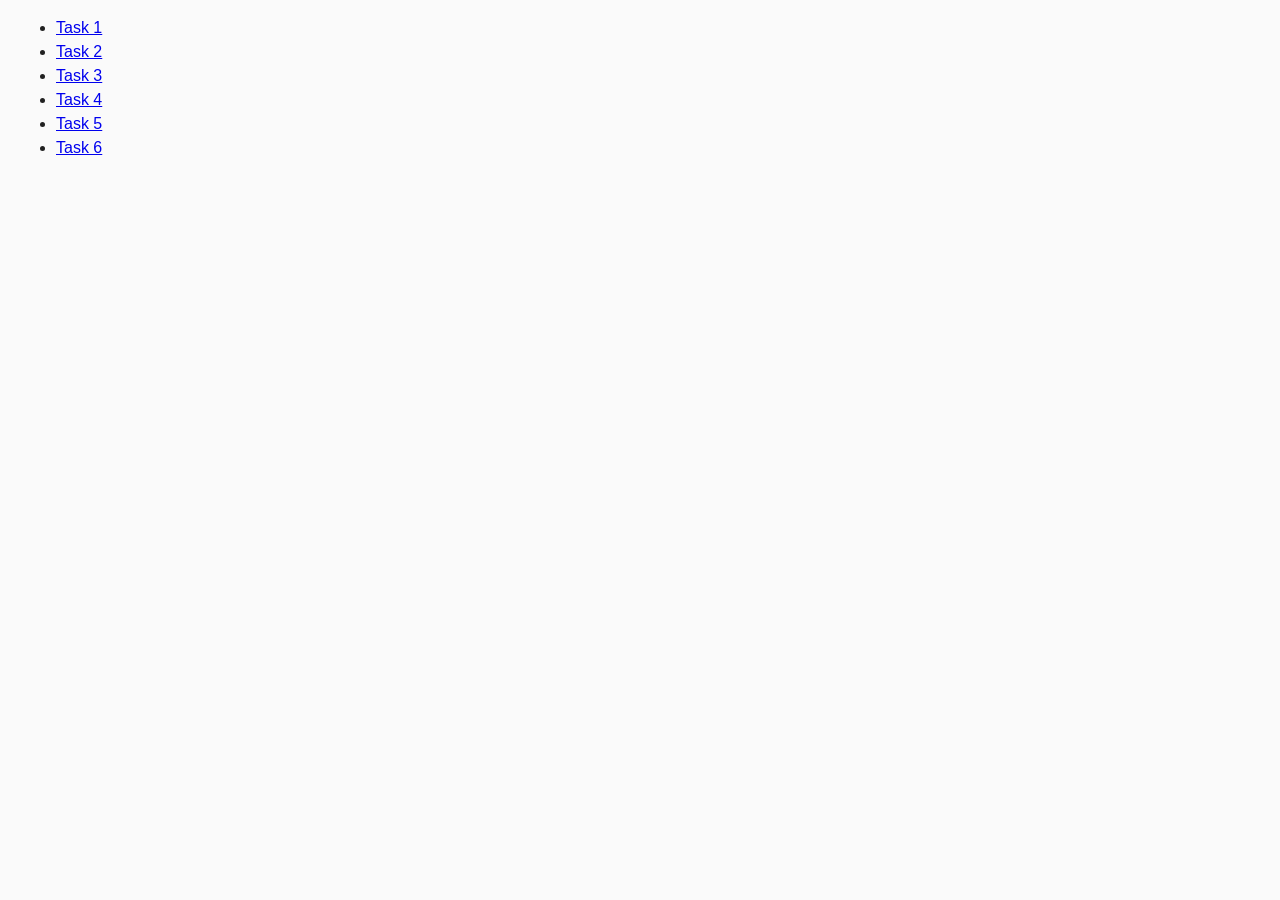
<file: index.html>
<!DOCTYPE html>
<html lang="en">

<head>
  <meta charset="UTF-8" />
  <meta http-equiv="X-UA-Compatible" content="IE=edge" />
  <meta name="viewport" content="width=device-width, initial-scale=1.0" />
  <title>Homework 7</title>
  <link rel="stylesheet" href="css/common.css" />
  <link rel="preconnect" href="https://fonts.googleapis.com">
  <link rel="preconnect" href="https://fonts.gstatic.com" crossorigin>
  <link
    href="https://fonts.googleapis.com/css2?family=Inter:wght@300;400;500&family=Montserrat:wght@400;500;600&display=swap"
    rel="stylesheet">
</head>

<body>
  <ul>
    <li><a href="task-1.html">Task 1</a></li>
    <li><a href="task-2.html">Task 2</a></li>
    <li><a href="task-3.html">Task 3</a></li>
    <li><a href="task-4.html">Task 4</a></li>
    <li><a href="task-5.html">Task 5</a></li>
    <li><a href="task-6.html">Task 6</a></li>
  </ul>
</body>

</html>
</file>
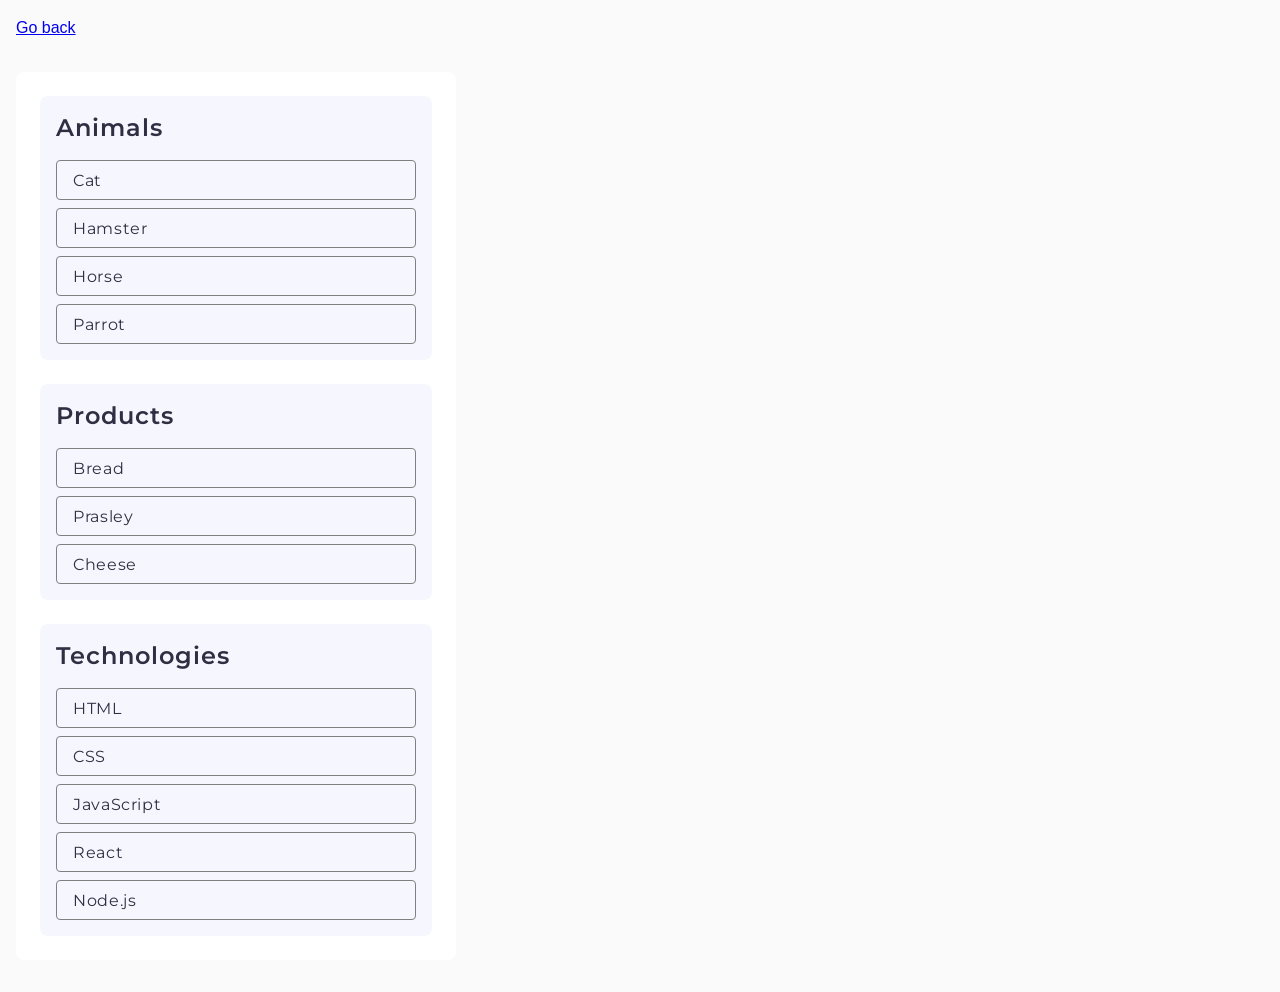
<file: task-1.html>
<!DOCTYPE html>
<html lang="en">

<head>
  <meta charset="UTF-8" />
  <meta http-equiv="X-UA-Compatible" content="IE=edge" />
  <meta name="viewport" content="width=device-width, initial-scale=1.0" />
  <title>Task 1</title>
  <link rel="stylesheet" href="css/common.css" />
  <link rel="preconnect" href="https://fonts.googleapis.com">
  <link rel="preconnect" href="https://fonts.gstatic.com" crossorigin>
  <link
    href="https://fonts.googleapis.com/css2?family=Inter:wght@300;400;500&family=Montserrat:wght@400;500;600&display=swap"
    rel="stylesheet">
</head>

<body>
  <p><a href="index.html">Go back</a></p>

  <ul id="categories">
    <li class="item">
      <h2 class="categories-heading">Animals</h2>

      <ul class="categories-list">
        <li>Cat</li>
        <li>Hamster</li>
        <li>Horse</li>
        <li>Parrot</li>
      </ul>
    </li>
    <li class="item">
      <h2 class="categories-heading">Products</h2>

      <ul class="categories-list">
        <li>Bread</li>
        <li>Prasley</li>
        <li>Cheese</li>
      </ul>
    </li>
    <li class="item">
      <h2 class="categories-heading">Technologies</h2>

      <ul class="categories-list">
        <li>HTML</li>
        <li>CSS</li>
        <li>JavaScript</li>
        <li>React</li>
        <li>Node.js</li>
      </ul>
    </li>
  </ul>

  <script src="./js/task-1.js" type="module"></script>
</body>

</html>
</file>
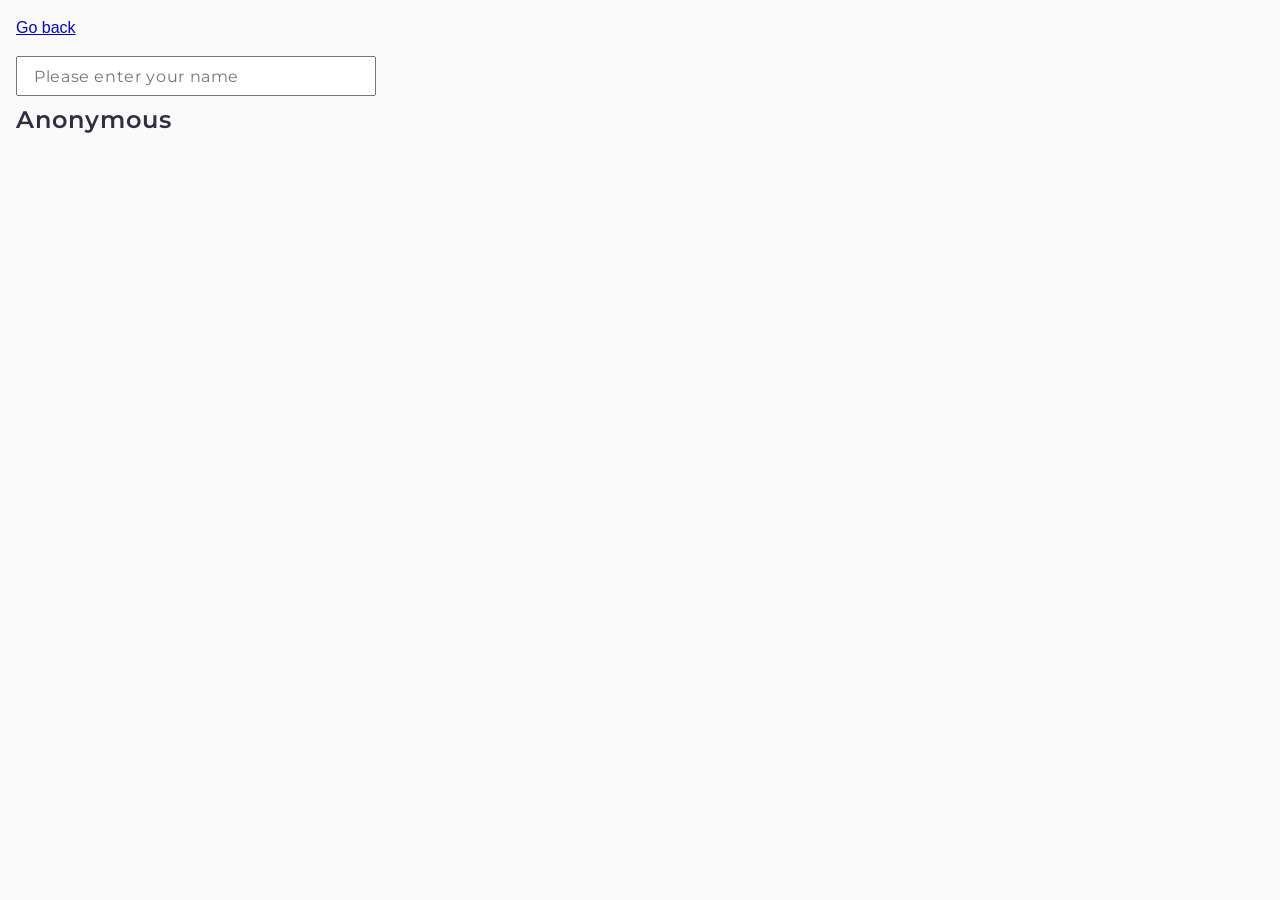
<file: task-3.html>
<!DOCTYPE html>
<html lang="en">

<head>
  <meta charset="UTF-8" />
  <meta http-equiv="X-UA-Compatible" content="IE=edge" />
  <meta name="viewport" content="width=device-width, initial-scale=1.0" />
  <title>Task 3</title>
  <link rel="stylesheet" href="css/common.css" />
  <link rel="preconnect" href="https://fonts.googleapis.com">
  <link rel="preconnect" href="https://fonts.gstatic.com" crossorigin>
  <link
    href="https://fonts.googleapis.com/css2?family=Inter:wght@300;400;500&family=Montserrat:wght@400;500;600&display=swap"
    rel="stylesheet">
</head>

<body>
  <p><a href="index.html">Go back</a></p>

  <input type="text" id="name-input" placeholder="Please enter your name" />
  <!-- <h1 class="categories-heading">Hello, <span id="name-output">Anonymous</span>!</h1> -->
  <!-- Убрал образец текста, который прилагался к верстке -->
  <h1 class="categories-heading"><span id="name-output">Anonymous</span></h1>
  <script src="./js/task-3.js" type="module"></script>
</body>

</html>
</file>
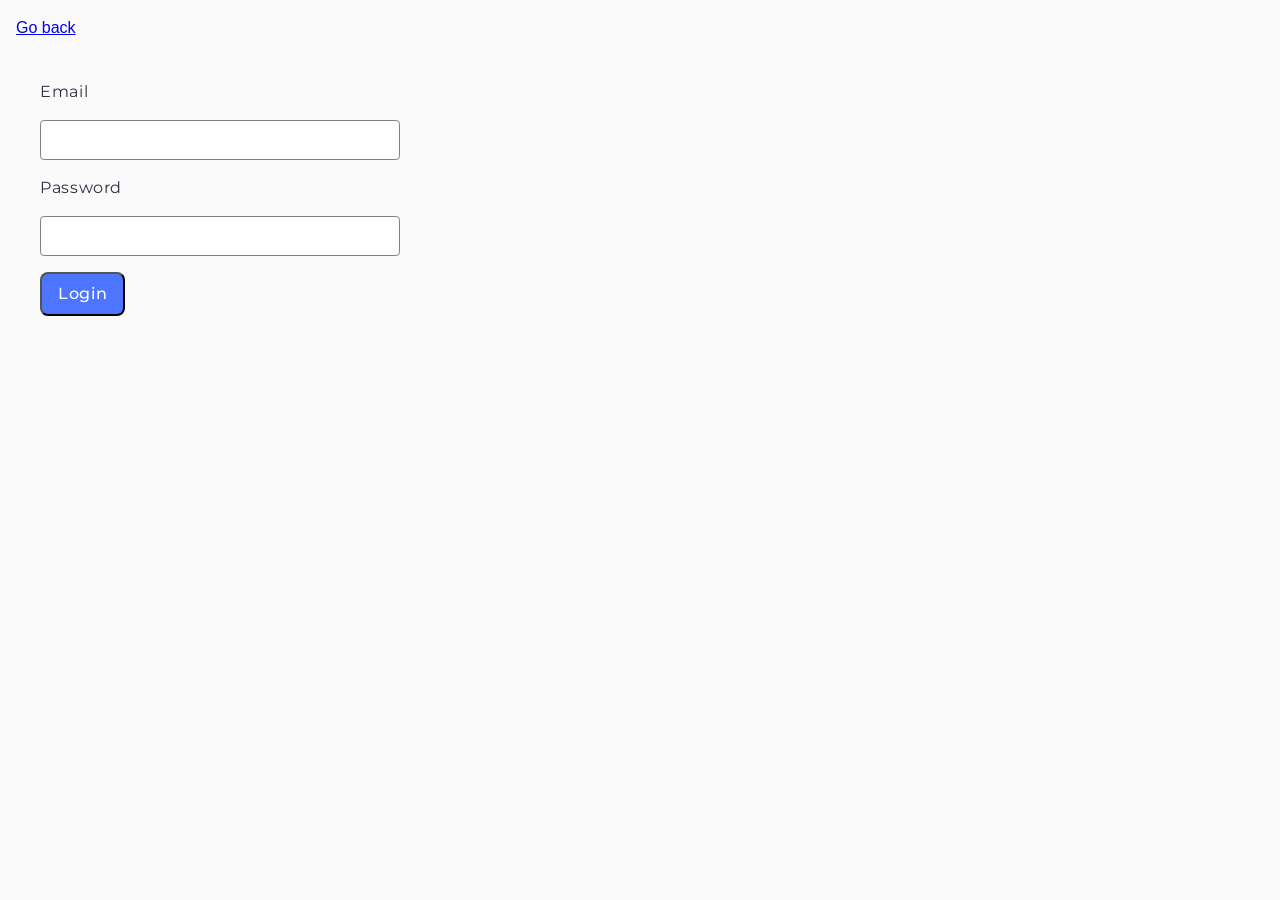
<file: task-4.html>
<!DOCTYPE html>
<html lang="en">

<head>
  <meta charset="UTF-8" />
  <meta http-equiv="X-UA-Compatible" content="IE=edge" />
  <meta name="viewport" content="width=device-width, initial-scale=1.0" />
  <title>Task 4</title>
  <link rel="stylesheet" href="css/common.css" />
  <link rel="preconnect" href="https://fonts.googleapis.com">
  <link rel="preconnect" href="https://fonts.gstatic.com" crossorigin>
  <link
    href="https://fonts.googleapis.com/css2?family=Inter:wght@300;400;500&family=Montserrat:wght@400;500;600&display=swap"
    rel="stylesheet">
</head>

<body>
  <p><a href="index.html">Go back</a></p>

  <form class="login-form">
    <label class="form-label" for="email">
      Email</label>
    <input class="form-input" type="email" name="email" id="email" />
    <label class="form-label" for="password">
      Password</label>
    <input class="form-input" type="password" name="password" id="password" />

    <button type="submit" class="form-submit">Login</button>
  </form>

  <script src="./js/task-4.js" type="module"></script>
</body>

</html>
</file>
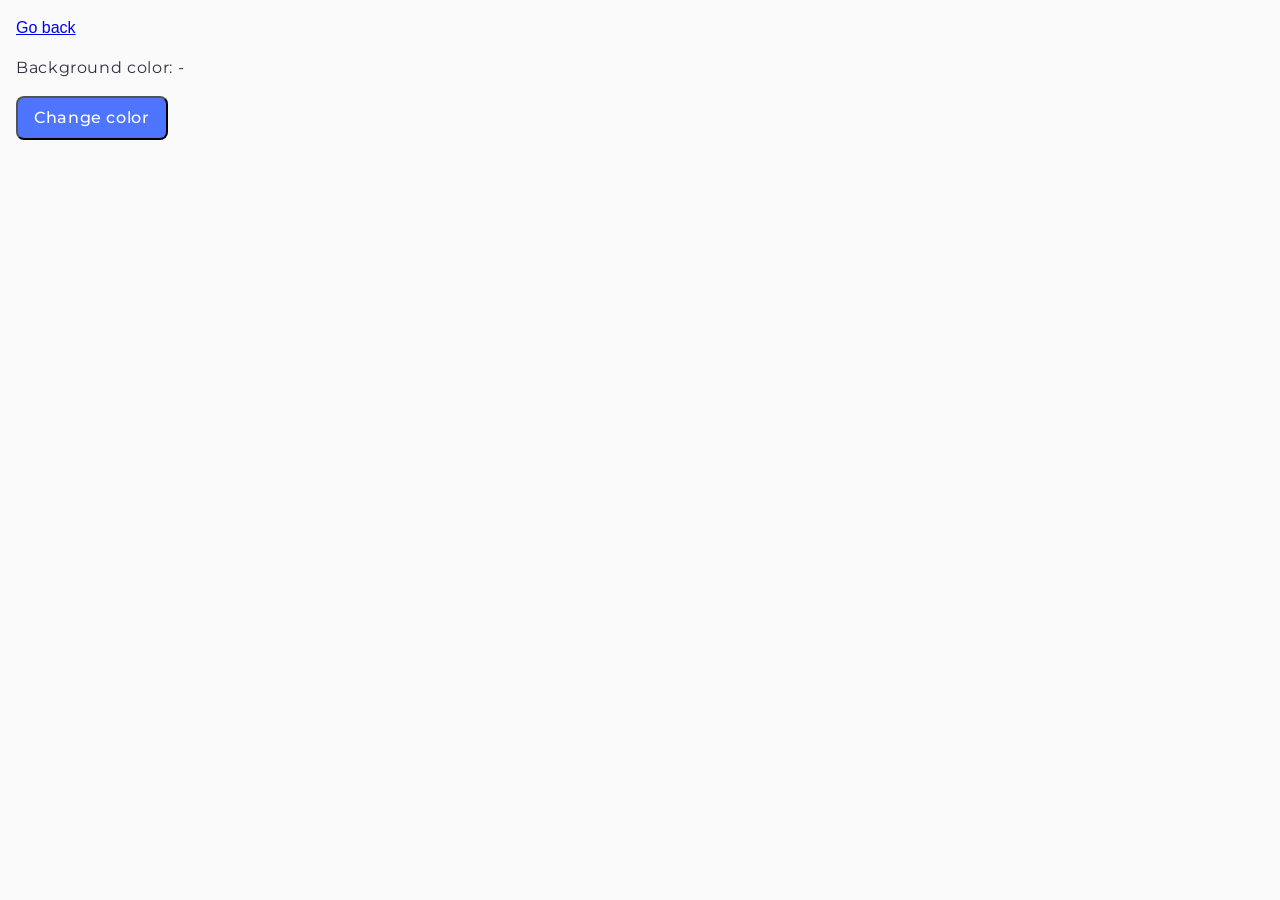
<file: task-5.html>
<!DOCTYPE html>
<html lang="en">

<head>
  <meta charset="UTF-8" />
  <meta http-equiv="X-UA-Compatible" content="IE=edge" />
  <meta name="viewport" content="width=device-width, initial-scale=1.0" />
  <title>Task 5</title>
  <link rel="stylesheet" href="css/common.css" />
  <link rel="preconnect" href="https://fonts.googleapis.com">
  <link rel="preconnect" href="https://fonts.gstatic.com" crossorigin>
  <link
    href="https://fonts.googleapis.com/css2?family=Inter:wght@300;400;500&family=Montserrat:wght@400;500;600&display=swap"
    rel="stylesheet">
</head>

<body>
  <p><a href="index.html">Go back</a></p>

  <div class="widget">
    <p class="widget-text">Background color: <span class="color">-</span></p>
    <button type="button" class="change-color form-submit">Change color</button>
  </div>

  <script src="./js/task-5.js" type="module"></script>
</body>

</html>
</file>
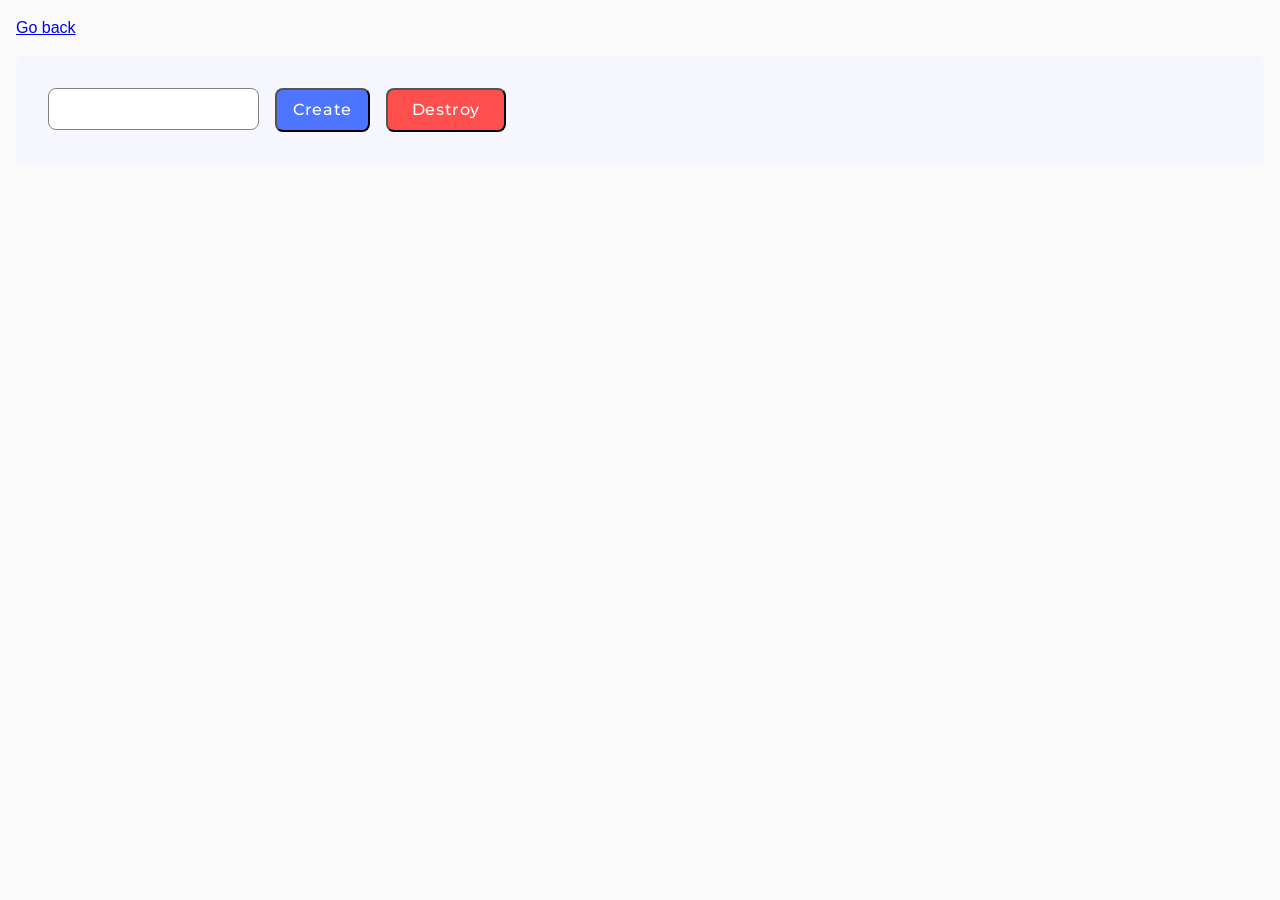
<file: task-6.html>
<!DOCTYPE html>
<html lang="en">

<head>
  <meta charset="UTF-8" />
  <meta http-equiv="X-UA-Compatible" content="IE=edge" />
  <meta name="viewport" content="width=device-width, initial-scale=1.0" />
  <title>Task 6</title>
  <link rel="stylesheet" href="css/common.css" />
  <link rel="preconnect" href="https://fonts.googleapis.com">
  <link rel="preconnect" href="https://fonts.gstatic.com" crossorigin>
  <link
    href="https://fonts.googleapis.com/css2?family=Inter:wght@300;400;500&family=Montserrat:wght@400;500;600&display=swap"
    rel="stylesheet">
</head>

<body>
  <p><a href="index.html">Go back</a></p>

  <div id="controls">
    <input type="number" id="input-value" min="1" max="100" step="1" />
    <button type="button" id="create-button" class="form-submit" data-create>Create</button>
    <button type="button" id="destroy-button" class="destroy-button" data-destroy>Destroy</button>
  </div>

  <div id="boxes"></div>

  <script src="./js/task-6.js" type="module"></script>
</body>

</html>
</file>
<file: css/common.css>
* {
  box-sizing: border-box;
}

body {
  margin: 16px;
  font-family: -apple-system, BlinkMacSystemFont, 'Segoe UI', Roboto, Oxygen,
    Ubuntu, Cantarell, 'Open Sans', 'Helvetica Neue', sans-serif;
  -webkit-font-smoothing: antialiased;
  -moz-osx-font-smoothing: grayscale;
  background-color: #fafafa;
  color: #212121;
  line-height: 1.5;
}

.gallery {
  display: flex;
  gap: 48px 24px;
  width: 1128px;
  flex-wrap: wrap;
}
.gallery > img {
  display: block;
  width: calc((100% - 48px) / 3);
}
.gallery > li {
  display: block;
  width: calc((100% - 48px) / 3);
}
img {
  display: block;
  width: 100%;
  height: 100%;
}
#boxes {
  display: flex;
  padding: 32px;
  gap: 16px;
}
#categories {
  display: inline-flex;
  padding: 24px;
  flex-direction: column;
  align-items: flex-start;
  gap: 24px;
  border-radius: 8px;
  background: #fff;
}
.categories-heading {
  color: #2e2f42;
  font-family: Montserrat;
  font-size: 24px;
  font-style: normal;
  font-weight: 600;
  line-height: 1.33;
  letter-spacing: 0.04em;
  margin: 0;
}
.item {
  width: 392px;
  display: flex;
  padding: 16px;
  flex-direction: column;
  align-items: flex-start;
  gap: 16px;
  border-radius: 8px;
  background: #f6f6fe;
}
.categories-list {
  list-style-type: none;
  display: flex;
  flex-direction: column;
  align-items: flex-start;
  gap: 8px;
  padding: 0;
}
.categories-list li {
  width: 360px;
  height: 40px;
  border-radius: 4px;
  border: 1px solid #808080;
  color: #2e2f42;
  font-family: Montserrat;
  line-height: 1.5;
  letter-spacing: 0.04em;
  font-size: 16px;
  padding: 8px;
  padding-left: 16px;
}
#name-input {
  margin-bottom: 8px;
  color: #2e2f42;
  font-family: Montserrat;
  line-height: 1.5;
  letter-spacing: 0.04em;
  font-size: 16px;
  padding: 8px;
  padding-left: 16px;
  width: 360px;
  height: 40px;
}
.form-label {
  color: #2e2f42;
  font-family: Montserrat;
  font-size: 16px;
  line-height: 1.5;
  letter-spacing: 0.04em;
}
.login-form {
  display: inline-flex;
  padding: 24px;
  flex-direction: column;
  align-items: flex-start;
  gap: 16px;
}
.form-input {
  width: 360px;
  height: 40px;
  border-radius: 4px;
  border: 1px solid #808080;
  padding: 8px;
  padding-left: 16px;
}
.form-submit {
  display: flex;
  padding: 8px 16px;
  justify-content: center;
  align-items: center;
  gap: 10px;
  border-radius: 8px;
  background-color: #4e75ff;

  color: #fff;
  font-family: Montserrat;
  font-size: 16px;
  font-weight: 500;
  line-height: 1.5;
  letter-spacing: 0.04em;
}

.form-submit:hover {
  background-color: #6c8cff;
}
.widget-text {
  color: #2e2f42;
  font-family: Montserrat;
  font-size: 16px;
  line-height: 1.5;
  letter-spacing: 0.04em;
}
#controls {
  display: flex;
  padding: 32px;
  align-items: flex-start;
  gap: 16px;
  border-radius: 8px;
  background: #f6f6fe;
}
#input-value {
  display: flex;
  padding: 8px 72px;
  flex-direction: column;
  justify-content: center;
  align-items: center;
  gap: 10px;
  border-radius: 8px;
  border: 1px solid #808080;
  text-align: center;
  color: #2e2f42;
  font-family: Montserrat;
  font-size: 16px;
  line-height: 1.5;
  letter-spacing: 0.04em;
}

.destroy-button {
  display: flex;
  width: 120px;
  padding: 8px 16px;
  justify-content: center;
  align-items: center;
  gap: 10px;
  border-radius: 8px;
  background: #ff4e4e;

  color: #fff;
  font-family: Montserrat;
  font-size: 16px;
  font-weight: 500;
  line-height: 1.5;
  letter-spacing: 0.04em;
}

.destroy-button:hover {
  background-color: #ff7070;
}
</file>
